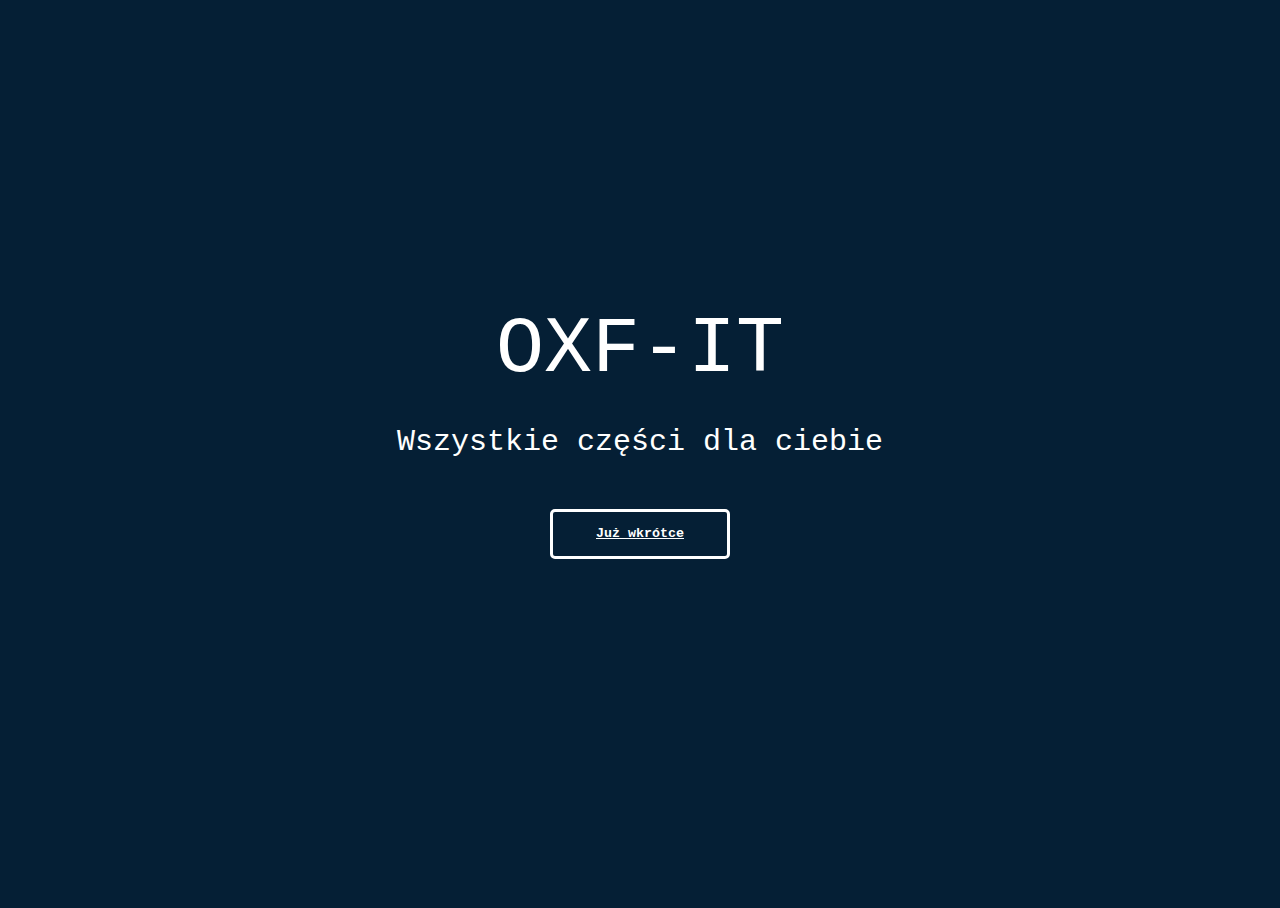
<file: index.html>
<!DOCTYPE html>
<html>

<head>
    <title>oxf-it Sklep</title>
    <link type="text/css" rel="stylesheet" href="styles.css" />
</head>

<body>
    <div class="heading">
        <h1 class="title">OXF-IT</h1>
        <p class="subtitle">Wszystkie części dla ciebie</p>
        <a href="project.html">
            <button class="register">Już wkrótce</button>
        </a>

    </div>
</body>

</html>
</file>
<file: styles.css>
html,body {
    height: 100%
}

body{

    background-image: url(https://i.imgur.com/eyGO2AB.jpeg);
    background-size: cover;
    background-position: center;
    background-color:#051f35;
    background-blend-mode: screen ;
}

*{
    color: white;
}

.heading{
    width: 600px;
    height: 400px;
    margin: auto;
    position:absolute;
    top: 0px; bottom: 0px; right: 0px; left: 0px;
}
.title{
    text-align: center;
    font-size: 80px;
    font-family: Courier New;
    font-weight: normal;
    margin-bottom: 0px;
}

.subtitle{
    text-align: center;
    font-size: 30px;
    font-family: 'Courier New', Courier, monospace;
}

.register{
    width:180px;
    height:50px;
    font-weight: bold;
    font-family: 'Courier New', Courier, monospace;
    margin: 50px auto;
    display: block;
    background-color: rgba(0,0,0,0);
    border: 3px solid white;
    border-radius: 5px;

    transition: background-color 1000ms, color 1000ms;
}

.register:hover{
    background-color: white;
    color: #222222;

    transition: background-color 1000ms, color 1000ms;
}
</file>
